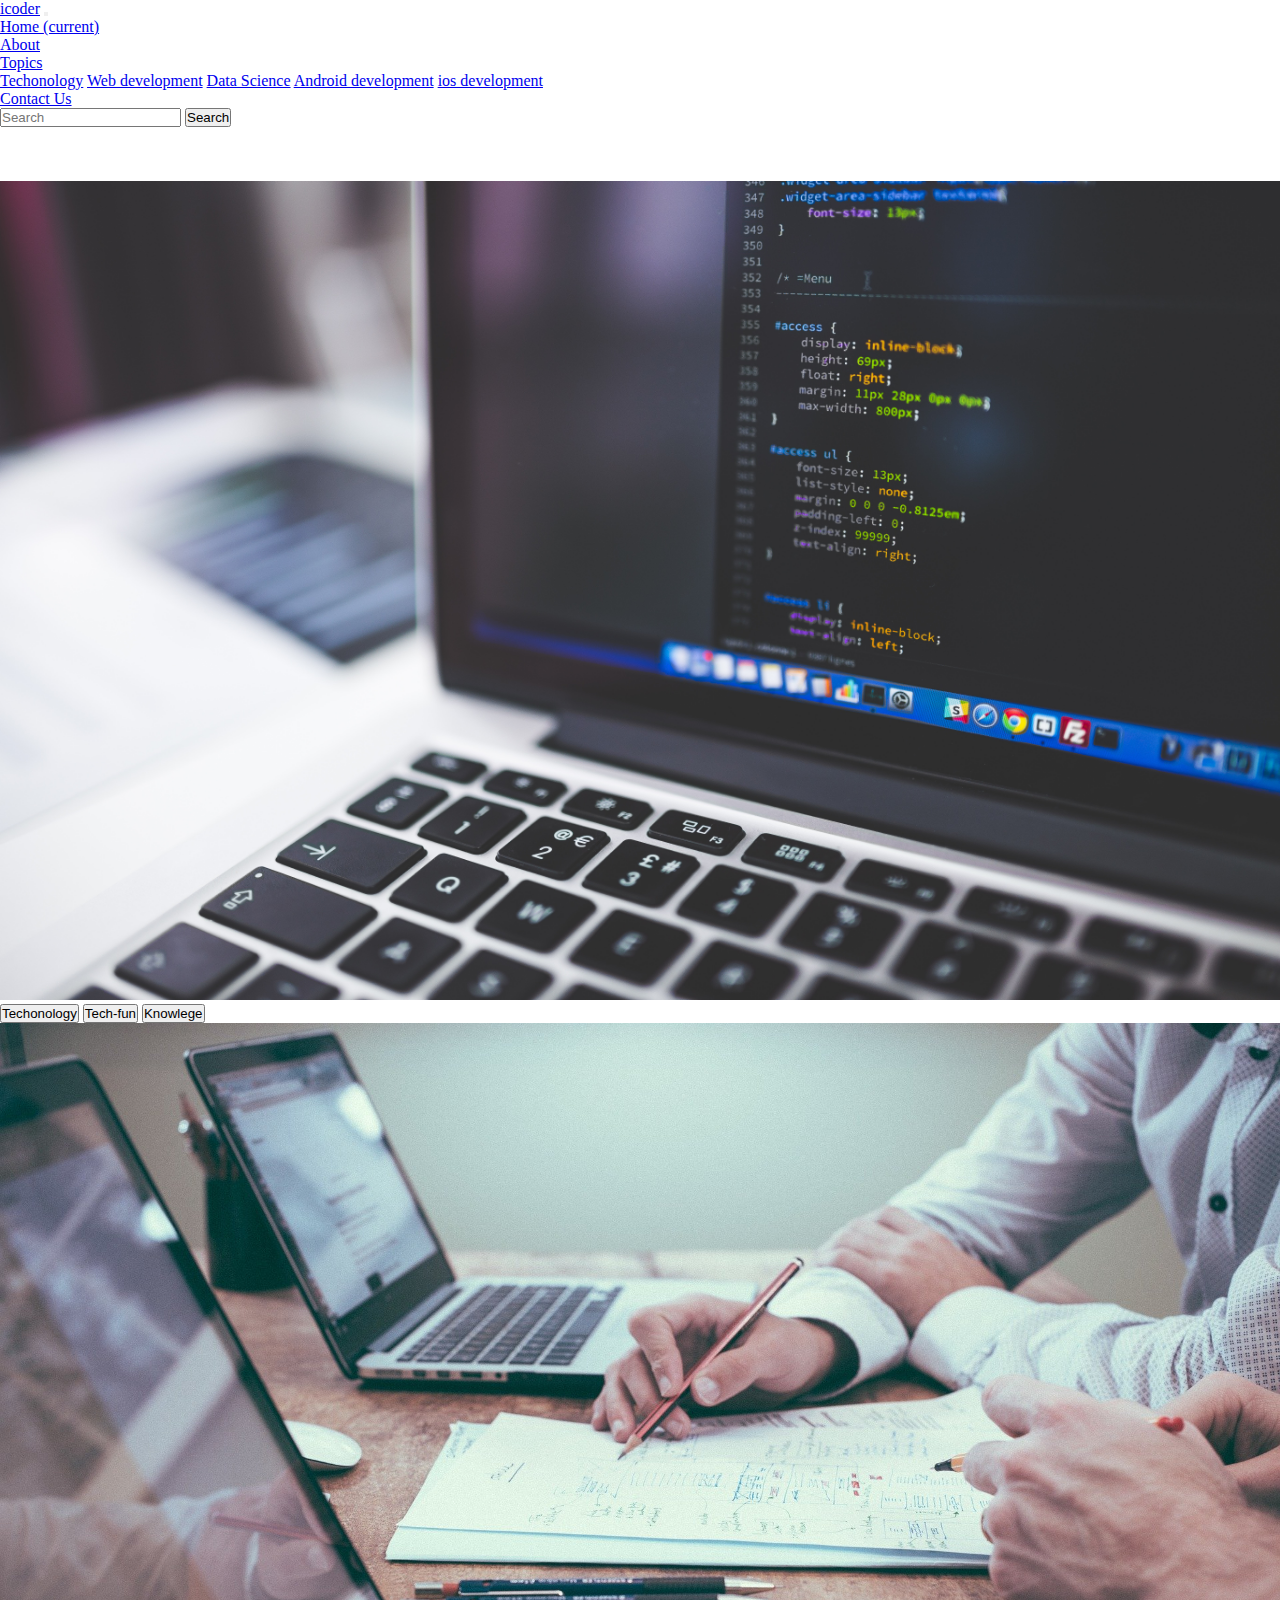
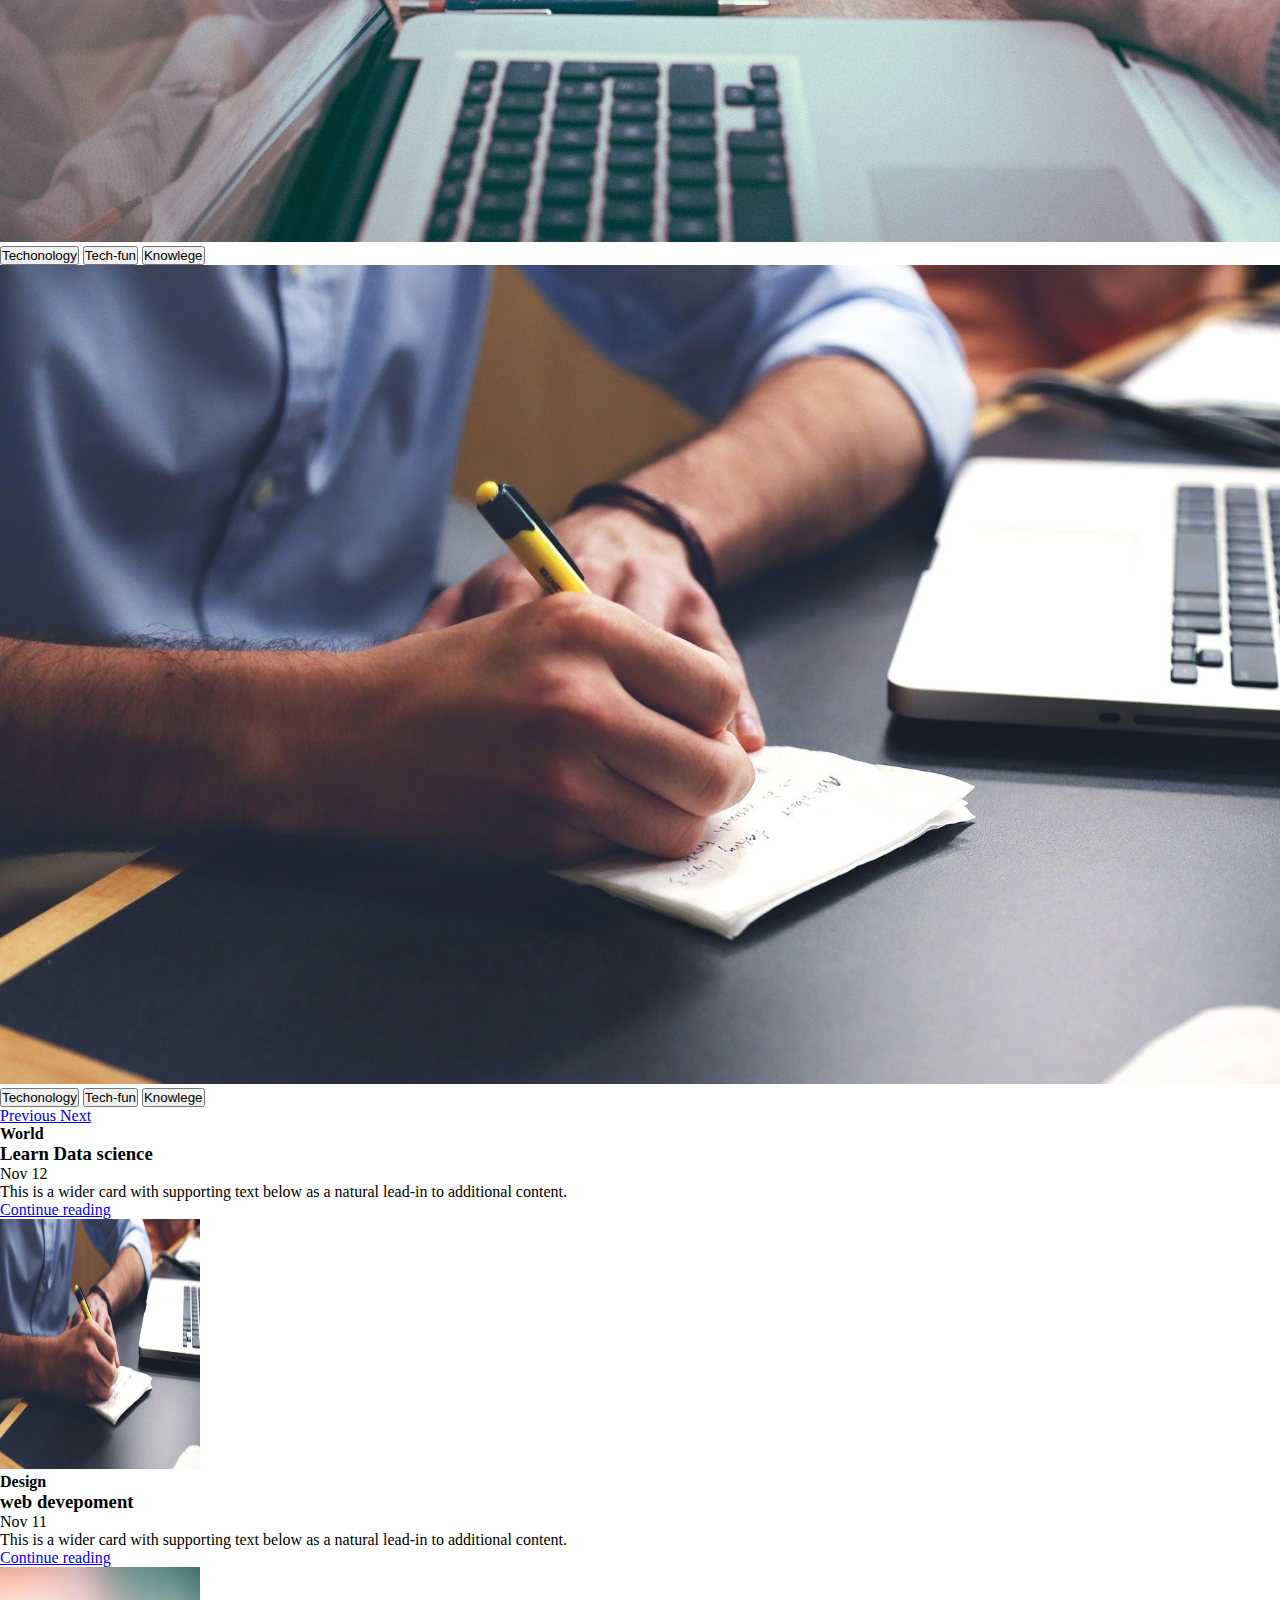
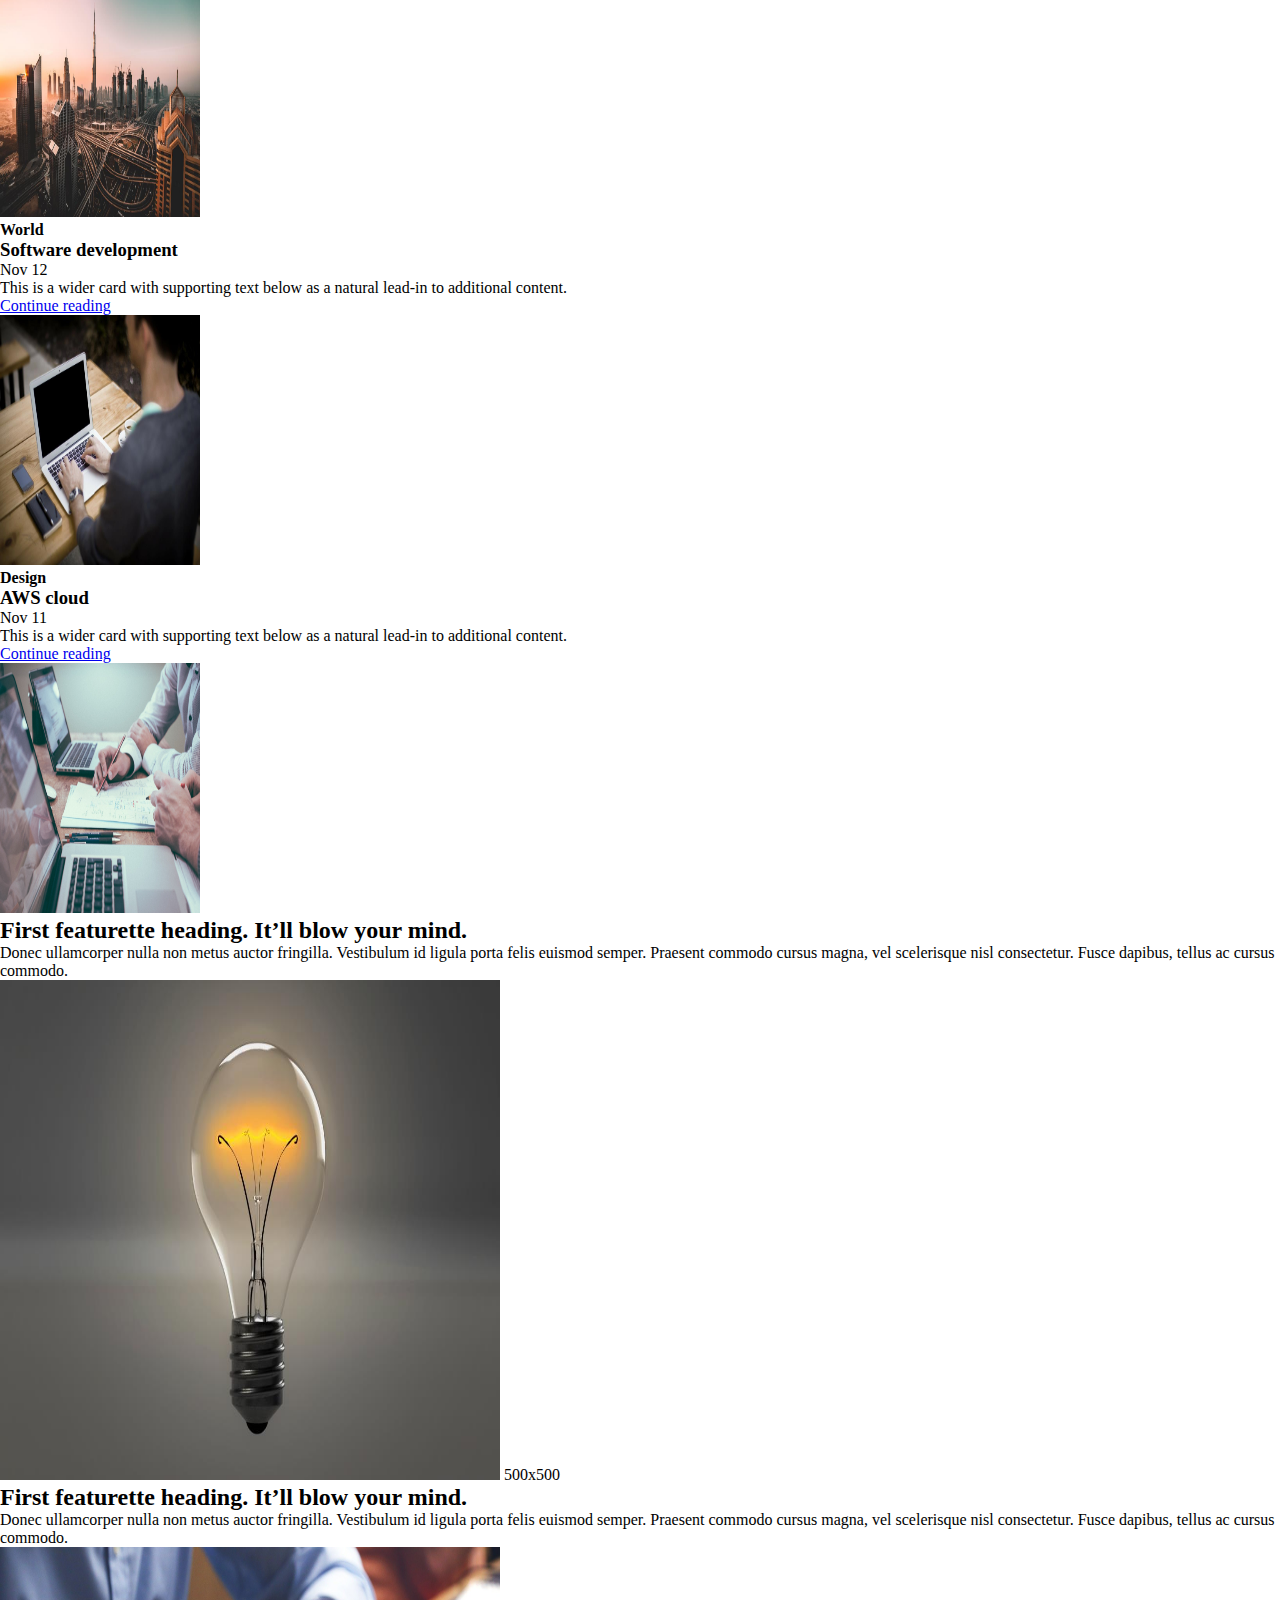
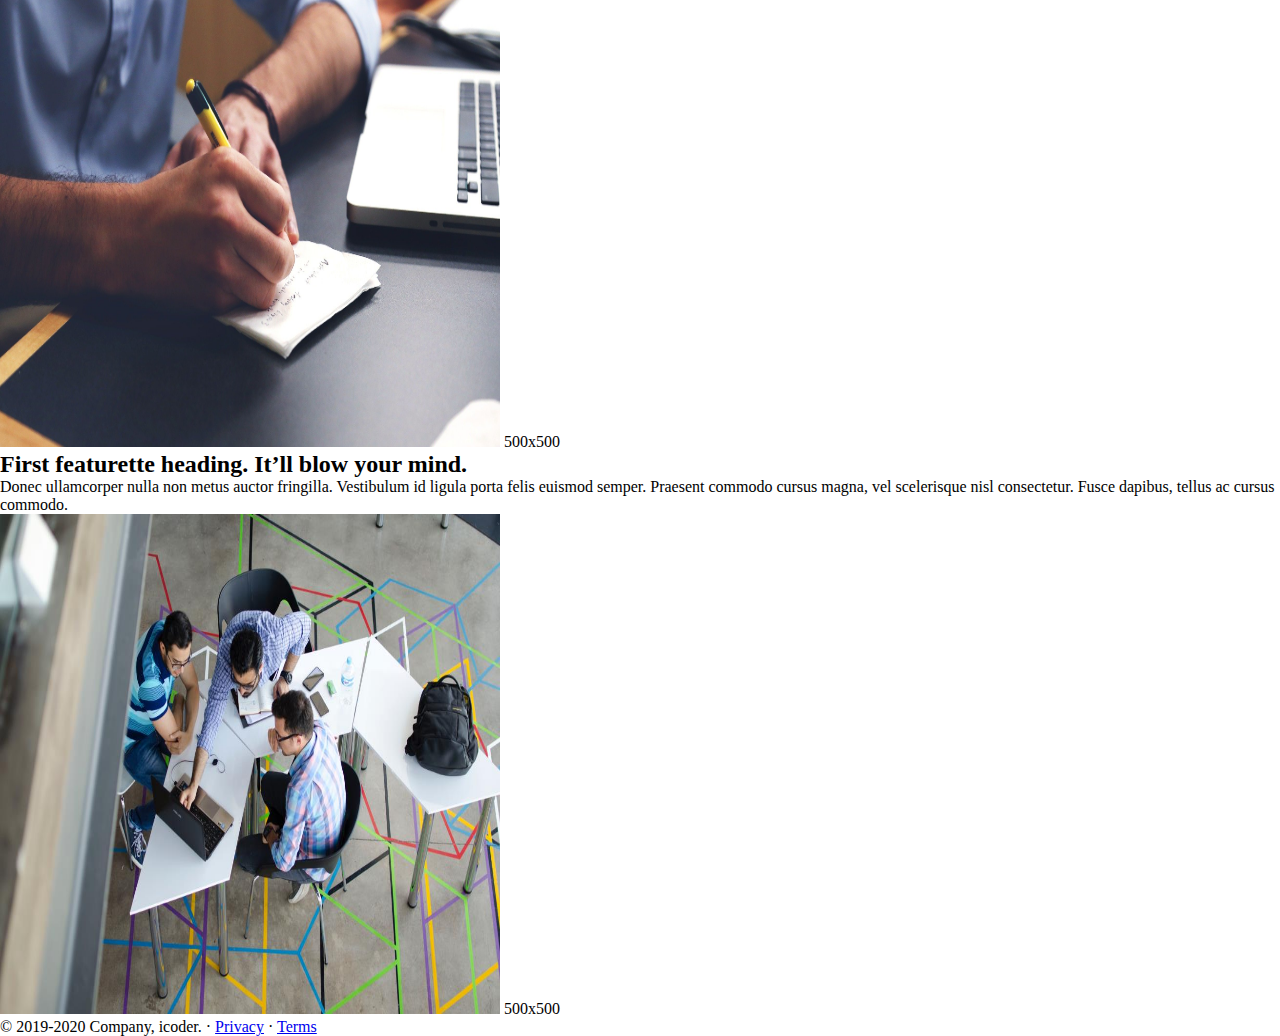
<file: index.html>
<!doctype html>
<html lang="en">

<head>
    <!-- Required meta tags -->
    <meta charset="utf-8">
    <meta name="viewport" content="width=device-width, initial-scale=1, shrink-to-fit=no">

    <!-- Bootstrap CSS -->
    <link rel="stylesheet" href="https://stackpath.bootstrapcdn.com/bootstrap/4.5.0/css/bootstrap.min.css" integrity="sha384-9aIt2nRpC12Uk9gS9baDl411NQApFmC26EwAOH8WgZl5MYYxFfc+NcPb1dKGj7Sk" crossorigin="anonymous">
    <link rel="stylesheet" href="text.css">
    <title>Riyaz </title>
</head>

<body>
    <!-- ************* navbar *************** -->

    <nav class="navbar navbar-expand-lg navbar-dark bg-dark">
        <a class="navbar-brand" href="#">icoder</a>
        <button class="navbar-toggler" type="button" data-toggle="collapse" data-target="#navbarSupportedContent" aria-controls="navbarSupportedContent" aria-expanded="false" aria-label="Toggle navigation">
          <span class="navbar-toggler-icon"></span>
        </button>

        <div class="collapse navbar-collapse" id="navbarSupportedContent">
            <ul class="navbar-nav mr-auto">
                <li class="nav-item active">
                    <a class="nav-link" href="#">Home <span class="sr-only">(current)</span></a>
                </li>
                <li class="nav-item">
                    <a class="nav-link" href="about.html">About</a>
                </li>
                <li class="nav-item dropdown">
                    <a class="nav-link dropdown-toggle" href="#" id="navbarDropdown" role="button" data-toggle="dropdown" aria-haspopup="true" aria-expanded="false">
                Topics
              </a>
                    <div class="dropdown-menu" aria-labelledby="navbarDropdown">
                        <a class="dropdown-item" href="#">Techonology</a>
                        <a class="dropdown-item" href="#">Web development</a>

                        <a class="dropdown-item" href="#">Data Science</a>
                        <a class="dropdown-item" href="#">Android development</a>
                        <a class="dropdown-item" href="#">ios development</a>
                    </div>
                </li>
                <li class="nav-item">
                    <a class="nav-link" href="contact.html">Contact Us</a>
                </li>

            </ul>
            <form class="form-inline my-2 my-lg-0">
                <input class="form-control mr-sm-2" type="search" placeholder="Search" aria-label="Search">
                <button class="btn btn-outline-success my-2 my-sm-0" type="submit">Search</button>
            </form>
        </div>
    </nav>

    <!-- ************ carousl ************ -->
    <div id="carouselExampleCaptions" class="carousel slide" data-ride="carousel">
        <ol class="carousel-indicators">
            <li data-target="#carouselExampleCaptions" data-slide-to="0" class="active"></li>
            <li data-target="#carouselExampleCaptions" data-slide-to="1"></li>
            <li data-target="#carouselExampleCaptions" data-slide-to="2"></li>
        </ol>
        <div class="carousel-inner">
            <div class="carousel-item active">
                <img src="17.jpg" class="d-block w-100" alt="...">
                <div class="carousel-caption d-none d-md-block">

                    <button class="btn btn-danger">Techonology</button>
                    <button class="btn btn-primary">Tech-fun</button>
                    <button class="btn btn-success">Knowlege</button>
                </div>

            </div>
            <div class="carousel-item">
                <img src="10.jpg" class="d-block w-100" alt="...">
                <div class="carousel-caption d-none d-md-block">

                    <button class="btn btn-danger">Techonology</button>
                    <button class="btn btn-primary">Tech-fun</button>
                    <button class="btn btn-success">Knowlege</button>
                </div>
            </div>
            <div class="carousel-item">
                <img src="9.jpg" class="d-block w-100" alt="...">
                <div class="carousel-caption d-none d-md-block">

                    <button class="btn btn-danger">Techonology</button>
                    <button class="btn btn-primary">Tech-fun</button>
                    <button class="btn btn-success">Knowlege</button>
                </div>
            </div>
        </div>
        <a class="carousel-control-prev" href="#carouselExampleCaptions" role="button" data-slide="prev">
            <span class="carousel-control-prev-icon" aria-hidden="true"></span>
            <span class="sr-only">Previous</span>
        </a>
        <a class="carousel-control-next" href="#carouselExampleCaptions" role="button" data-slide="next">
            <span class="carousel-control-next-icon" aria-hidden="true"></span>
            <span class="sr-only">Next</span>
        </a>
    </div>

    <!-- ************* section ************ -->
    <div class="container my-4">
        <div class="row mb-2">
            <div class="col-md-6">
                <div class="row no-gutters border rounded overflow-hidden flex-md-row mb-4 shadow-sm h-md-250 position-relative">
                    <div class="col p-4 d-flex flex-column position-static">
                        <strong class="d-inline-block mb-2 text-primary">World</strong>
                        <h3 class="mb-0">Learn Data science</h3>
                        <div class="mb-1 text-muted">Nov 12</div>
                        <p class="card-text mb-auto">This is a wider card with supporting text below as a natural lead-in to additional content.</p>
                        <a href="#" class="stretched-link">Continue reading</a>
                    </div>
                    <div class="col-auto d-none d-lg-block">
                        <img src="9.jpg" class="bd-placeholder-img" width="200" height="250" alt="">
                    </div>
                </div>
            </div>
            <div class="col-md-6">
                <div class="row no-gutters border rounded overflow-hidden flex-md-row mb-4 shadow-sm h-md-250 position-relative">
                    <div class="col p-4 d-flex flex-column position-static">
                        <strong class="d-inline-block mb-2 text-success">Design</strong>
                        <h3 class="mb-0"> web devepoment</h3>
                        <div class="mb-1 text-muted">Nov 11</div>
                        <p class="mb-auto">This is a wider card with supporting text below as a natural lead-in to additional content.</p>
                        <a href="#" class="stretched-link">Continue reading</a>
                    </div>
                    <div class="col-auto d-none d-lg-block">
                        <img src="18.jpg" class="bd-placeholder-img" width="200" height="250" alt="">
                    </div>
                </div>
            </div>
        </div>
    </div>

    <div class="container my-3">
        <div class="row mb-2">
            <div class="col-md-6">
                <div class="row no-gutters border rounded overflow-hidden flex-md-row mb-4 shadow-sm h-md-250 position-relative">
                    <div class="col p-4 d-flex flex-column position-static">
                        <strong class="d-inline-block mb-2 text-primary">World</strong>
                        <h3 class="mb-0">Software development</h3>
                        <div class="mb-1 text-muted">Nov 12</div>
                        <p class="card-text mb-auto">This is a wider card with supporting text below as a natural lead-in to additional content.</p>
                        <a href="#" class="stretched-link">Continue reading</a>
                    </div>
                    <div class="col-auto d-none d-lg-block">
                        <img src="20.jpg" class="bd-placeholder-img" width="200" height="250" alt="">
                    </div>
                </div>
            </div>
            <div class="col-md-6">
                <div class="row no-gutters border rounded overflow-hidden flex-md-row mb-4 shadow-sm h-md-250 position-relative">
                    <div class="col p-4 d-flex flex-column position-static">
                        <strong class="d-inline-block mb-2 text-success">Design</strong>
                        <h3 class="mb-0">AWS cloud </h3>
                        <div class="mb-1 text-muted">Nov 11</div>
                        <p class="mb-auto">This is a wider card with supporting text below as a natural lead-in to additional content.</p>
                        <a href="#" class="stretched-link">Continue reading</a>
                    </div>
                    <div class="col-auto d-none d-lg-block">
                        <img src="10.jpg" class="bd-placeholder-img" width="200" height="250" alt="">
                    </div>
                </div>
            </div>
        </div>
    </div>
    <!-- **************** Section-2 *************** -->

    <div class="container my-5">
        <div class="row featurette d-flex justify-content-center align-items-center ">
            <div class="col-md-7">
                <h2 class="featurette-heading">First featurette heading. <span class="text-muted">It’ll blow your mind.</span></h2>
                <p class="lead">Donec ullamcorper nulla non metus auctor fringilla. Vestibulum id ligula porta felis euismod semper. Praesent commodo cursus magna, vel scelerisque nisl consectetur. Fusce dapibus, tellus ac cursus commodo.</p>
            </div>
            <div class="col-md-5">
                <img class="bd-placeholder-img bd-placeholder-img-lg featurette-image img-fluid mx-auto" width="500" height="500" src="19.jpg" preserveAspectRatio="xMidYMid slice" focusable="false" role="img" aria-label="Placeholder: 500x500">
                <title>Placeholder</title>
                <rect width="100%" height="100%" fill="#eee"></rect><text x="50%" y="50%" fill="#aaa" dy=".3em">500x500</text></svg>
            </div>
        </div>
        <div class="row featurette d-flex justify-content-center align-items-center my-4 ">
            <div class="col-md-7 order-md-2">
                <h2 class="featurette-heading">First featurette heading. <span class="text-muted">It’ll blow your mind.</span></h2>
                <p class="lead">Donec ullamcorper nulla non metus auctor fringilla. Vestibulum id ligula porta felis euismod semper. Praesent commodo cursus magna, vel scelerisque nisl consectetur. Fusce dapibus, tellus ac cursus commodo.</p>
            </div>
            <div class="col-md-5">
                <img class="bd-placeholder-img bd-placeholder-img-lg featurette-image img-fluid mx-auto" width="500" height="500" src="9.jpg" preserveAspectRatio="xMidYMid slice" focusable="false" role="img" aria-label="Placeholder: 500x500">
                <title>Placeholder</title>
                <rect width="100%" height="100%" fill="#eee"></rect><text x="50%" y="50%" fill="#aaa" dy=".3em">500x500</text></svg>
            </div>
        </div>
        <div class="row featurette d-flex justify-content-center align-items-center my-4 ">
            <div class="col-md-7">
                <h2 class="featurette-heading">First featurette heading. <span class="text-muted">It’ll blow your mind.</span></h2>
                <p class="lead">Donec ullamcorper nulla non metus auctor fringilla. Vestibulum id ligula porta felis euismod semper. Praesent commodo cursus magna, vel scelerisque nisl consectetur. Fusce dapibus, tellus ac cursus commodo.</p>
            </div>
            <div class="col-md-5">
                <img class="bd-placeholder-img bd-placeholder-img-lg featurette-image img-fluid mx-auto" width="500" height="500" src="13.jpg" preserveAspectRatio="xMidYMid slice" focusable="false" role="img" aria-label="Placeholder: 500x500">
                <title>Placeholder</title>
                <rect width="100%" height="100%" fill="#eee"></rect><text x="50%" y="50%" fill="#aaa" dy=".3em">500x500</text></svg>
            </div>
        </div>
    </div>
    <div class="container">
        <footer class="my-4">
            <p>© 2019-2020 Company, icoder. · <a href="#">Privacy</a> · <a href="#">Terms</a></p>
        </footer>
    </div>





    <!-- Optional JavaScript -->
    <!-- jQuery first, then Popper.js, then Bootstrap JS -->
    <script src="https://code.jquery.com/jquery-3.5.1.slim.min.js" integrity="sha384-DfXdz2htPH0lsSSs5nCTpuj/zy4C+OGpamoFVy38MVBnE+IbbVYUew+OrCXaRkfj" crossorigin="anonymous"></script>
    <script src="https://cdn.jsdelivr.net/npm/popper.js@1.16.0/dist/umd/popper.min.js" integrity="sha384-Q6E9RHvbIyZFJoft+2mJbHaEWldlvI9IOYy5n3zV9zzTtmI3UksdQRVvoxMfooAo" crossorigin="anonymous"></script>
    <script src="https://stackpath.bootstrapcdn.com/bootstrap/4.5.0/js/bootstrap.min.js" integrity="sha384-OgVRvuATP1z7JjHLkuOU7Xw704+h835Lr+6QL9UvYjZE3Ipu6Tp75j7Bh/kR0JKI" crossorigin="anonymous"></script>
</body>

</html>
</file>
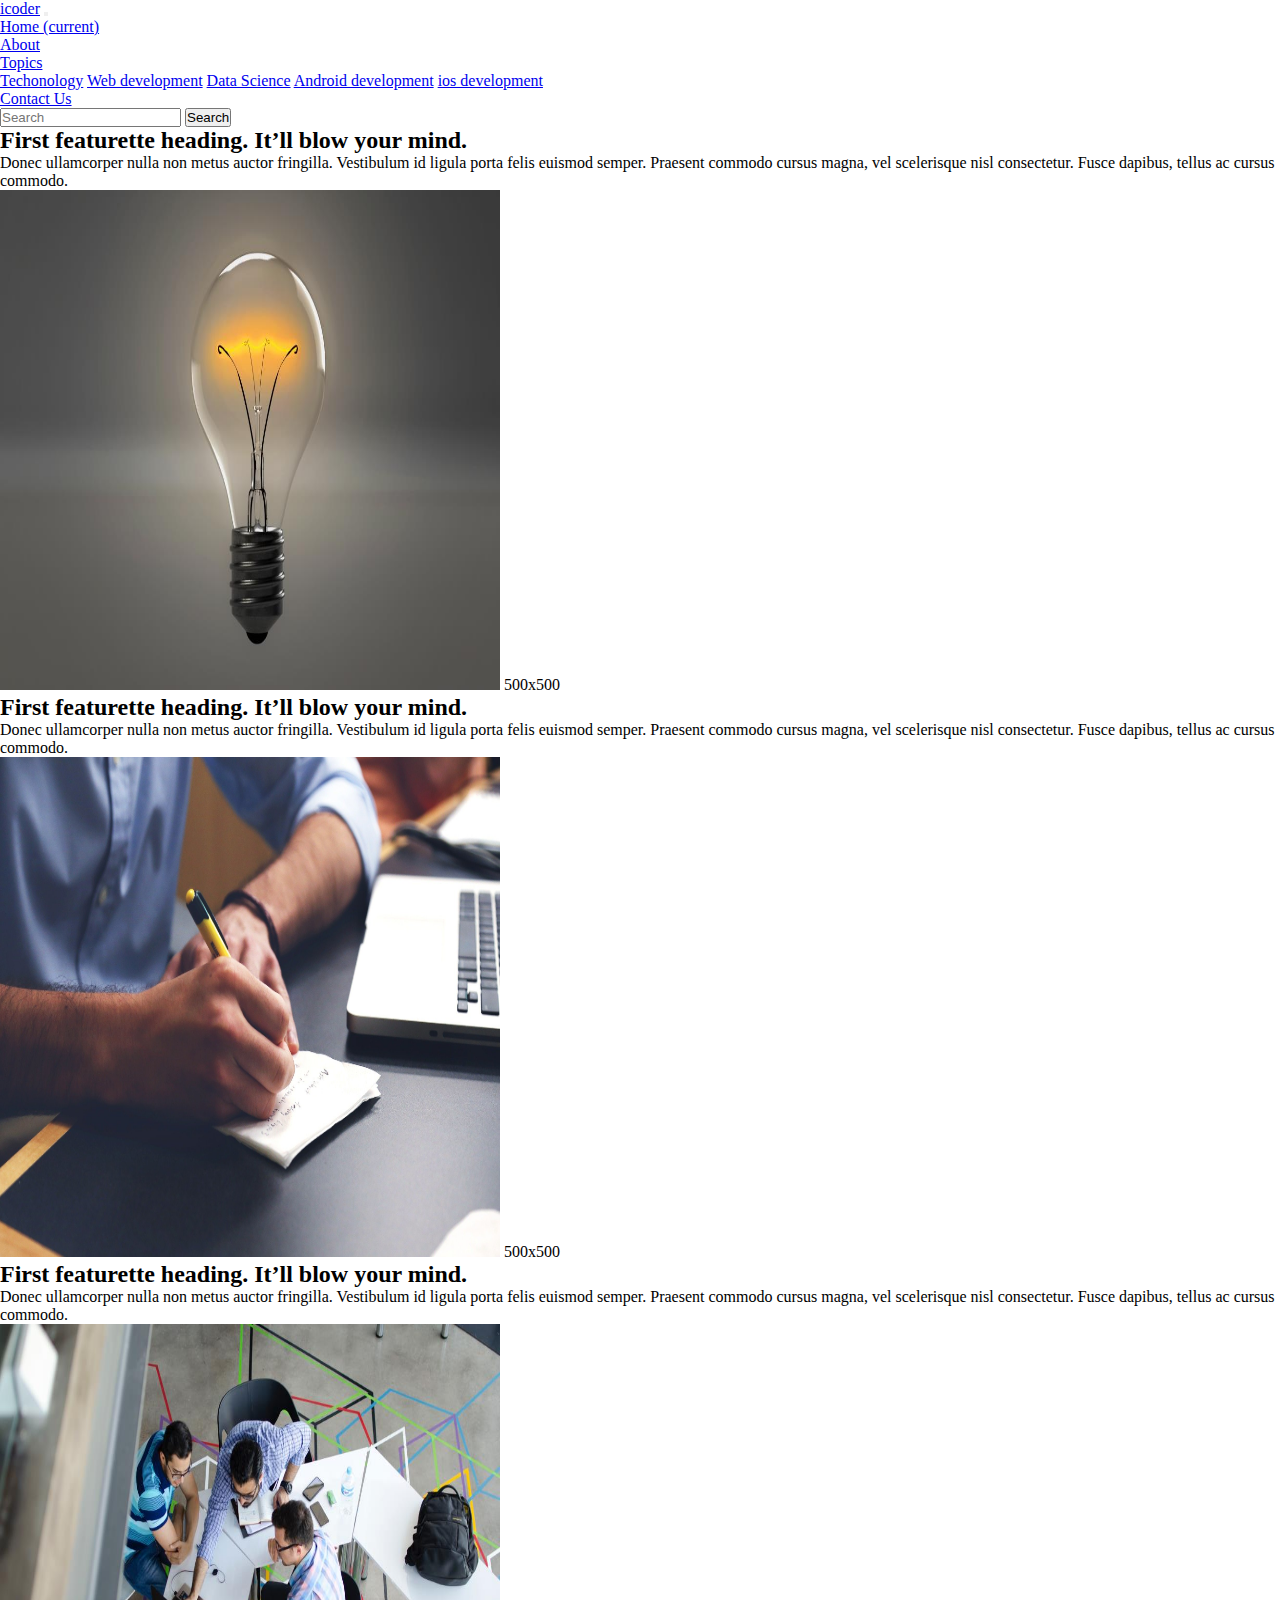
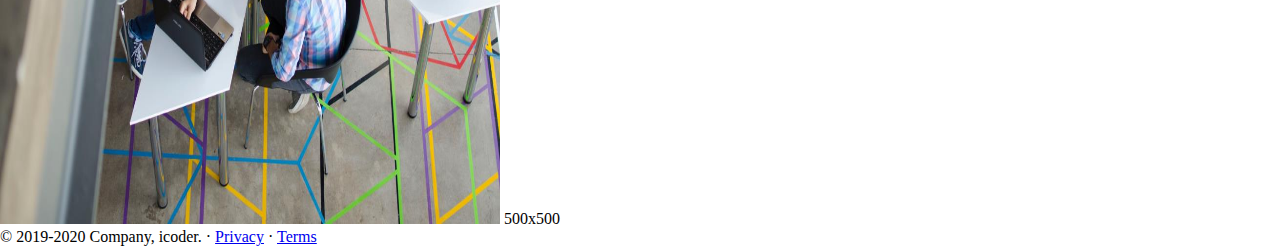
<file: about - Copy.html>
<!doctype html>
<html lang="en">

<head>
    <!-- Required meta tags -->
    <meta charset="utf-8">
    <meta name="viewport" content="width=device-width, initial-scale=1, shrink-to-fit=no">

    <!-- Bootstrap CSS -->
    <link rel="stylesheet" href="https://stackpath.bootstrapcdn.com/bootstrap/4.5.0/css/bootstrap.min.css" integrity="sha384-9aIt2nRpC12Uk9gS9baDl411NQApFmC26EwAOH8WgZl5MYYxFfc+NcPb1dKGj7Sk" crossorigin="anonymous">
    <link rel="stylesheet" href="text.css">
    <title>Riyaz </title>
</head>

<body>
    <!-- ************* navbar *************** -->

    <nav class="navbar navbar-expand-lg navbar-dark bg-dark">
        <a class="navbar-brand" href="index.html">icoder</a>
        <button class="navbar-toggler" type="button" data-toggle="collapse" data-target="#navbarSupportedContent" aria-controls="navbarSupportedContent" aria-expanded="false" aria-label="Toggle navigation">
          <span class="navbar-toggler-icon"></span>
        </button>

        <div class="collapse navbar-collapse" id="navbarSupportedContent">
            <ul class="navbar-nav mr-auto">
                <li class="nav-item ">
                    <a class="nav-link" href="index.html">Home <span class="sr-only">(current)</span></a>
                </li>
                <li class="nav-item active">
                    <a class="nav-link" href="#">About</a>
                </li>
                <li class="nav-item dropdown">
                    <a class="nav-link dropdown-toggle" href="#" id="navbarDropdown" role="button" data-toggle="dropdown" aria-haspopup="true" aria-expanded="false">
                Topics
              </a>
                    <div class="dropdown-menu" aria-labelledby="navbarDropdown">
                        <a class="dropdown-item" href="#">Techonology</a>
                        <a class="dropdown-item" href="#">Web development</a>

                        <a class="dropdown-item" href="#">Data Science</a>
                        <a class="dropdown-item" href="#">Android development</a>
                        <a class="dropdown-item" href="#">ios development</a>
                    </div>
                </li>
                <li class="nav-item">
                    <a class="nav-link" href="contact.html">Contact Us</a>
                </li>

            </ul>
            <form class="form-inline my-2 my-lg-0">
                <input class="form-control mr-sm-2" type="search" placeholder="Search" aria-label="Search">
                <button class="btn btn-outline-success my-2 my-sm-0" type="submit">Search</button>
            </form>
        </div>
    </nav>

    <div class="container my-5">
        <div class="row featurette d-flex justify-content-center align-items-center ">
            <div class="col-md-7">
                <h2 class="featurette-heading">First featurette heading. <span class="text-muted">It’ll blow your mind.</span></h2>
                <p class="lead">Donec ullamcorper nulla non metus auctor fringilla. Vestibulum id ligula porta felis euismod semper. Praesent commodo cursus magna, vel scelerisque nisl consectetur. Fusce dapibus, tellus ac cursus commodo.</p>
            </div>
            <div class="col-md-5">
                <img class="bd-placeholder-img bd-placeholder-img-lg featurette-image img-fluid mx-auto" width="500" height="500" src="19.jpg" preserveAspectRatio="xMidYMid slice" focusable="false" role="img" aria-label="Placeholder: 500x500">
                <title>Placeholder</title>
                <rect width="100%" height="100%" fill="#eee"></rect><text x="50%" y="50%" fill="#aaa" dy=".3em">500x500</text></svg>
            </div>
        </div>
        <div class="row featurette d-flex justify-content-center align-items-center my-4 ">
            <div class="col-md-7 order-md-2">
                <h2 class="featurette-heading">First featurette heading. <span class="text-muted">It’ll blow your mind.</span></h2>
                <p class="lead">Donec ullamcorper nulla non metus auctor fringilla. Vestibulum id ligula porta felis euismod semper. Praesent commodo cursus magna, vel scelerisque nisl consectetur. Fusce dapibus, tellus ac cursus commodo.</p>
            </div>
            <div class="col-md-5">
                <img class="bd-placeholder-img bd-placeholder-img-lg featurette-image img-fluid mx-auto" width="500" height="500" src="9.jpg" preserveAspectRatio="xMidYMid slice" focusable="false" role="img" aria-label="Placeholder: 500x500">
                <title>Placeholder</title>
                <rect width="100%" height="100%" fill="#eee"></rect><text x="50%" y="50%" fill="#aaa" dy=".3em">500x500</text></svg>
            </div>
        </div>
        <div class="row featurette d-flex justify-content-center align-items-center my-4 ">
            <div class="col-md-7">
                <h2 class="featurette-heading">First featurette heading. <span class="text-muted">It’ll blow your mind.</span></h2>
                <p class="lead">Donec ullamcorper nulla non metus auctor fringilla. Vestibulum id ligula porta felis euismod semper. Praesent commodo cursus magna, vel scelerisque nisl consectetur. Fusce dapibus, tellus ac cursus commodo.</p>
            </div>
            <div class="col-md-5">
                <img class="bd-placeholder-img bd-placeholder-img-lg featurette-image img-fluid mx-auto" width="500" height="500" src="13.jpg" preserveAspectRatio="xMidYMid slice" focusable="false" role="img" aria-label="Placeholder: 500x500">
                <title>Placeholder</title>
                <rect width="100%" height="100%" fill="#eee"></rect><text x="50%" y="50%" fill="#aaa" dy=".3em">500x500</text></svg>
            </div>
        </div>
    </div>
    <div class="container">
        <footer class="my-4">
            <p>© 2019-2020 Company, icoder. · <a href="#">Privacy</a> · <a href="#">Terms</a></p>
        </footer>
    </div>



    <!-- Optional JavaScript -->
    <!-- jQuery first, then Popper.js, then Bootstrap JS -->
    <script src="https://code.jquery.com/jquery-3.5.1.slim.min.js" integrity="sha384-DfXdz2htPH0lsSSs5nCTpuj/zy4C+OGpamoFVy38MVBnE+IbbVYUew+OrCXaRkfj" crossorigin="anonymous"></script>
    <script src="https://cdn.jsdelivr.net/npm/popper.js@1.16.0/dist/umd/popper.min.js" integrity="sha384-Q6E9RHvbIyZFJoft+2mJbHaEWldlvI9IOYy5n3zV9zzTtmI3UksdQRVvoxMfooAo" crossorigin="anonymous"></script>
    <script src="https://stackpath.bootstrapcdn.com/bootstrap/4.5.0/js/bootstrap.min.js" integrity="sha384-OgVRvuATP1z7JjHLkuOU7Xw704+h835Lr+6QL9UvYjZE3Ipu6Tp75j7Bh/kR0JKI" crossorigin="anonymous"></script>
</body>

</html>
</file>
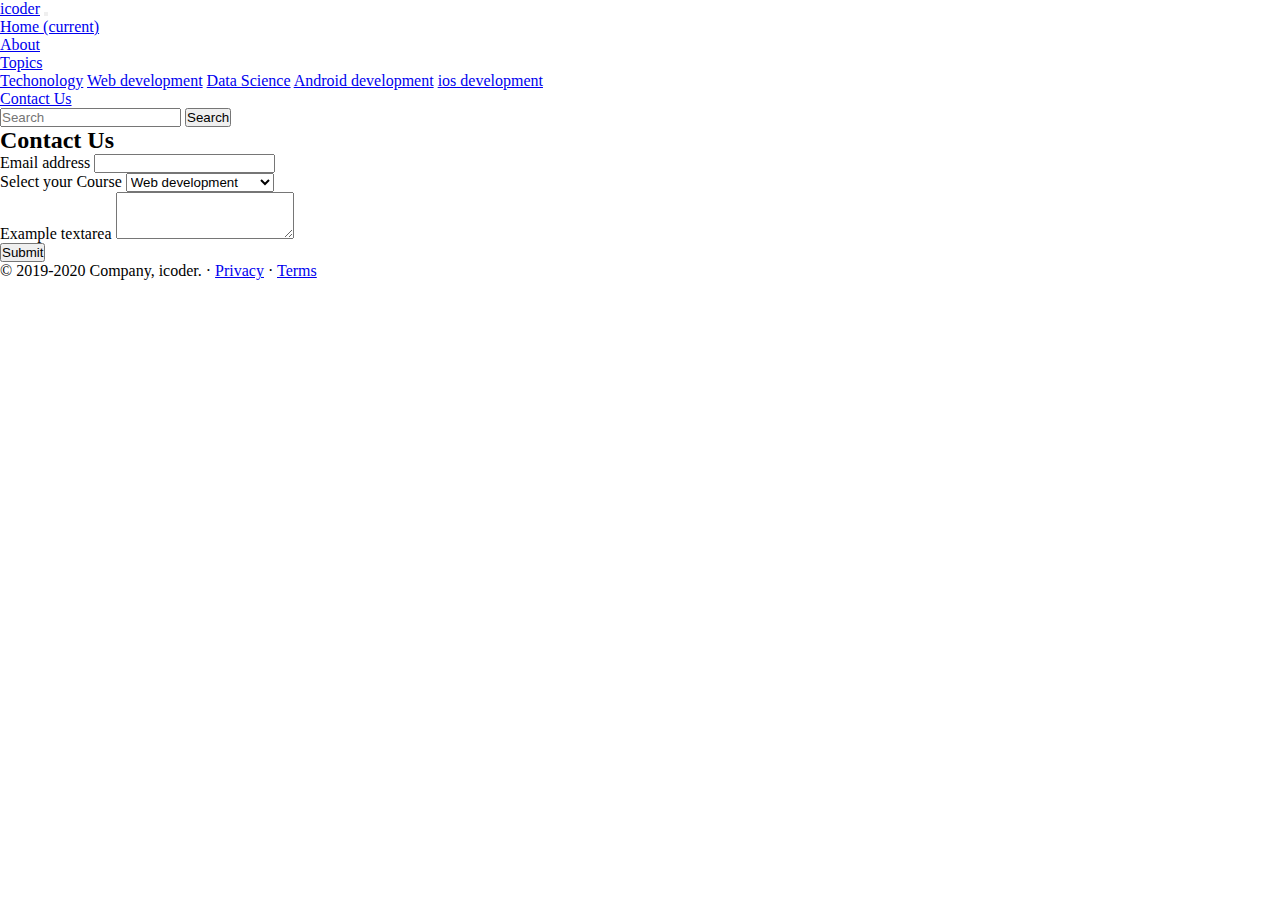
<file: contact.html>
<!doctype html>
<html lang="en">

<head>
    <!-- Required meta tags -->
    <meta charset="utf-8">
    <meta name="viewport" content="width=device-width, initial-scale=1, shrink-to-fit=no">

    <!-- Bootstrap CSS -->
    <link rel="stylesheet" href="https://stackpath.bootstrapcdn.com/bootstrap/4.5.0/css/bootstrap.min.css" integrity="sha384-9aIt2nRpC12Uk9gS9baDl411NQApFmC26EwAOH8WgZl5MYYxFfc+NcPb1dKGj7Sk" crossorigin="anonymous">
    <link rel="stylesheet" href="text.css">
    <title>Riyaz </title>
</head>

<body>
    <!-- ************* navbar *************** -->

    <nav class="navbar navbar-expand-lg navbar-dark bg-dark">
        <a class="navbar-brand" href="index.html">icoder</a>
        <button class="navbar-toggler" type="button" data-toggle="collapse" data-target="#navbarSupportedContent" aria-controls="navbarSupportedContent" aria-expanded="false" aria-label="Toggle navigation">
          <span class="navbar-toggler-icon"></span>
        </button>

        <div class="collapse navbar-collapse" id="navbarSupportedContent">
            <ul class="navbar-nav mr-auto">
                <li class="nav-item ">
                    <a class="nav-link" href="index.html">Home <span class="sr-only">(current)</span></a>
                </li>
                <li class="nav-item active">
                    <a class="nav-link" href="about.html">About</a>
                </li>
                <li class="nav-item dropdown">
                    <a class="nav-link dropdown-toggle" href="#" id="navbarDropdown" role="button" data-toggle="dropdown" aria-haspopup="true" aria-expanded="false">
                Topics
              </a>
                    <div class="dropdown-menu" aria-labelledby="navbarDropdown">
                        <a class="dropdown-item" href="#">Techonology</a>
                        <a class="dropdown-item" href="#">Web development</a>

                        <a class="dropdown-item" href="#">Data Science</a>
                        <a class="dropdown-item" href="#">Android development</a>
                        <a class="dropdown-item" href="#">ios development</a>
                    </div>
                </li>
                <li class="nav-item">
                    <a class="nav-link" href="contact.html">Contact Us</a>
                </li>

            </ul>
            <form class="form-inline my-2 my-lg-0">
                <input class="form-control mr-sm-2" type="search" placeholder="Search" aria-label="Search">
                <button class="btn btn-outline-success my-2 my-sm-0" type="submit">Search</button>
            </form>
        </div>
    </nav>

    <div class="container my-4">
        <h2>Contact Us</h2>

        <form>
            <div class="form-group">
                <label for="exampleFormControlInput1">Email address</label>
                <input type="email" class="form-control" id="exampleFormControlInput1">
            </div>
            <div class="form-group">
                <label for="exampleFormControlSelect1">Select your Course</label>
                <select class="form-control" id="exampleFormControlSelect1">
                <option>Web development</option>
                <option>Android development</option>
                <option>Data Science</option>
                <option>Machine learning</option>
                <option>ios development</option>
              </select>
            </div>

            <div class="form-group">
                <label for="exampleFormControlTextarea1">Example textarea</label>
                <textarea class="form-control" id="exampleFormControlTextarea1" rows="3"></textarea>
            </div>
            <button type="submit" class="btn btn-primary my-1">Submit</button>
        </form>
        <footer class="my-4">
            <p>© 2019-2020 Company, icoder. · <a href="#">Privacy</a> · <a href="#">Terms</a></p>
        </footer>

    </div>





    <!-- Optional JavaScript -->
    <!-- jQuery first, then Popper.js, then Bootstrap JS -->
    <script src="https://code.jquery.com/jquery-3.5.1.slim.min.js" integrity="sha384-DfXdz2htPH0lsSSs5nCTpuj/zy4C+OGpamoFVy38MVBnE+IbbVYUew+OrCXaRkfj" crossorigin="anonymous"></script>
    <script src="https://cdn.jsdelivr.net/npm/popper.js@1.16.0/dist/umd/popper.min.js" integrity="sha384-Q6E9RHvbIyZFJoft+2mJbHaEWldlvI9IOYy5n3zV9zzTtmI3UksdQRVvoxMfooAo" crossorigin="anonymous"></script>
    <script src="https://stackpath.bootstrapcdn.com/bootstrap/4.5.0/js/bootstrap.min.js" integrity="sha384-OgVRvuATP1z7JjHLkuOU7Xw704+h835Lr+6QL9UvYjZE3Ipu6Tp75j7Bh/kR0JKI" crossorigin="anonymous"></script>
</body>

</html>
</file>
<file: text.css>
* {
    margin: 0;
    padding: 0;
    box-sizing: border-box;
}

.carousel-inner img {
    width: 100%;
    height: 91vh;
}
</file>
